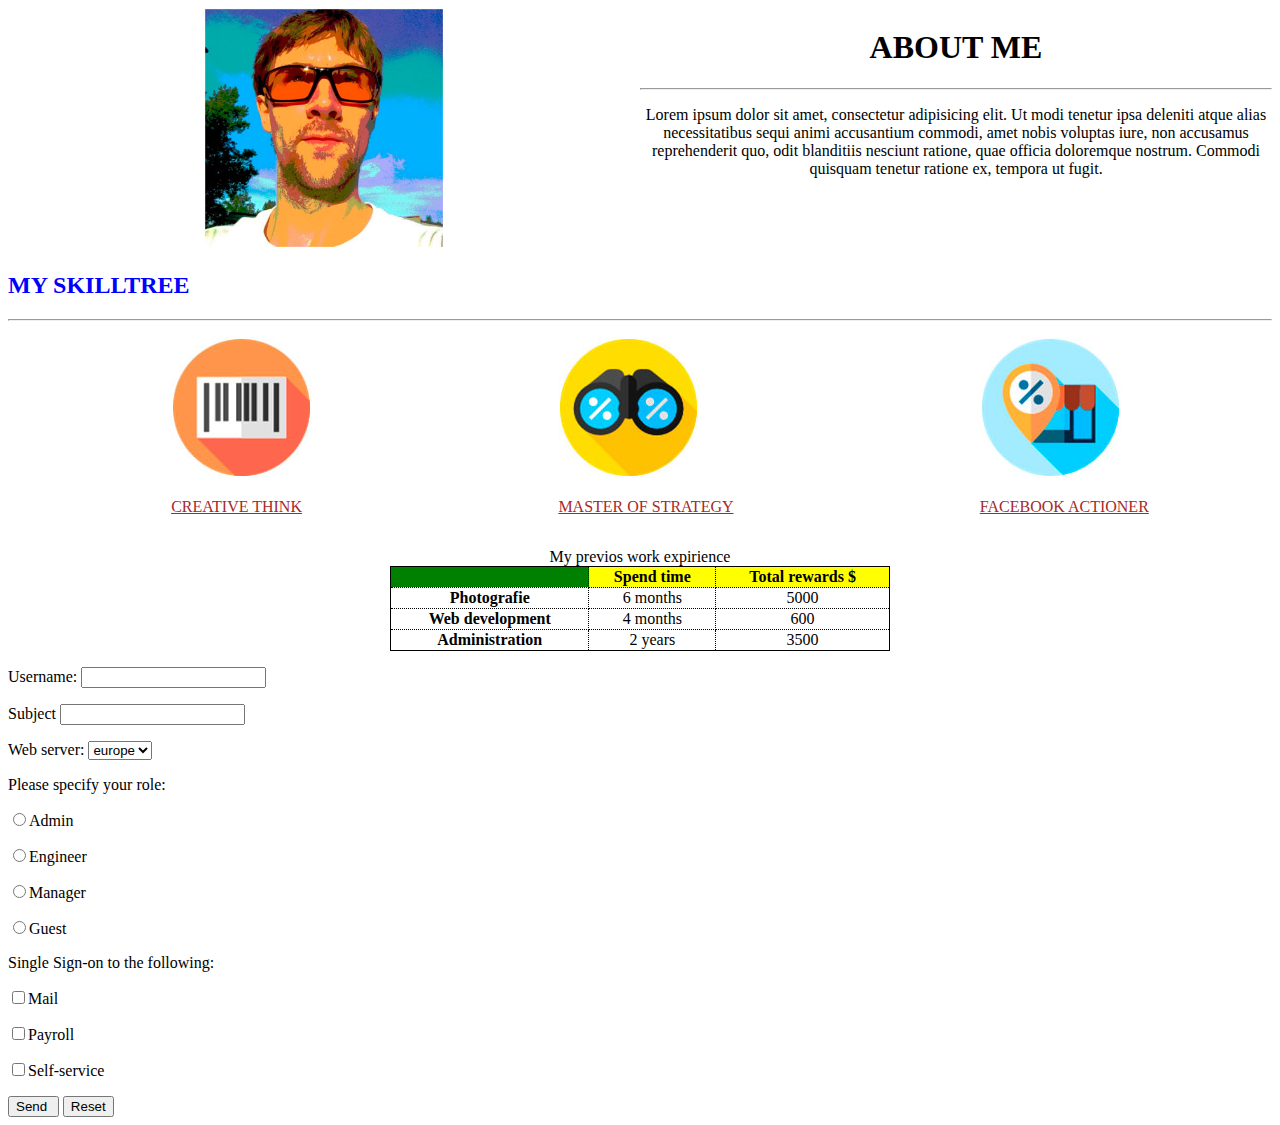
<file: 1st dz/index.html>
<!DOCTYPE html>
<html lang="en">
<head>
    <meta charset="UTF-8">
    <link rel="stylesheet" href="style.css">
    <title>Portfolio</title>
</head>
<body>
    <content>
        <header>
            <img src="img/face.jpg" alt="face" title="face">
            <div class="aboutme">
                <h1>ABOUT ME</h1><hr>
                <p>Lorem ipsum dolor sit amet, consectetur adipisicing elit. Ut modi tenetur ipsa deleniti atque alias necessitatibus sequi animi accusantium commodi, amet nobis voluptas iure, non accusamus reprehenderit quo, odit blanditiis nesciunt ratione, quae officia  doloremque nostrum. Commodi quisquam tenetur ratione ex, tempora ut fugit.</p>
            </div>
        </header>
        <main>
            <h2>
                MY SKILLTREE
            </h2>
            <hr>
            <ul>
                <li>
                    <img src="img/ico1.jpg">
                    <p>Creative think</p>
                </li>
                <li>
                    <img src="img/ico2.jpg">
                    <p>Master of strategy</p>
                </li>
                <li>
                    <img src="img/ico3.jpg">
                    <p>Facebook actioner</p>
                </li>
            </ul>
            <table class="exp">
                <caption>
                    My previos work expirience
                </caption>
                <tr>
                    <td></td>
                    <th>Spend time</th>
                    <th>Total rewards $ </th>
                </tr>
                <tr>
                    <th>Photografie</th>
                    <td>6 months</td>
                    <td>5000</td>
                </tr>
                <tr>
                    <th>Web development</th>
                    <td>4 months</td>
                    <td>600</td>
                </tr>
                <tr>
                    <th>Administration</th>
                    <td>2 years</td>
                    <td>3500</td>
                </tr>
            </table>
        </main>
        <footer>
            <form action="" name="contacts" id="contacts" method="get">

               <p>Username:
                <input type="text" required></p>
                <p>Subject
                <input type="Subject" required></p>

                <input type="text" value="Type your message" hidden>
                <p>Web server:
                <select name="server">
                    <option value="europe">europe</option>
                    <option value="usa">usa</option>
                    <option value="asia">asia</option>
                </select></p>
                <p>Please specify your role:</p>
                <p>
                    <input type="radio" value="admin" name="role">Admin
                </p>
                <p>
                    <input type="radio" value="Engineer" name="role">Engineer
                </p>
                <p>
                    <input type="radio" value="Manager" name="role">Manager
                </p>
                <p>
                    <input type="radio" value="Guest" name="role">Guest
                </p>
                <p>Single Sign-on to the following:</p>

                <p>
                    <input type="checkbox" name="mail">Mail
                </p>
                <p><input type="checkbox" name="payroll">Payroll</p>
                <p><input type="checkbox" name="self-service">Self-service</p>
                <input type="submit" name="login" value="Send ">
                <input type="reset">

            </form>
        </footer>
    </content>
</body>
</html>
</file>
<file: 1st dz/style.css>
content header{
    text-align: center;
}
header img {
    height: 100%;
    width: 240px;
}

.aboutme {
    float: right;
    width: 50%;
}
h2,hr {
    color: blue
}
ul {
   list-style: none;
   display: flex;

}
ul li {
     margin: auto;
   text-decoration: underline;
    color: brown;
    text-transform: uppercase;
}
.exp {
    border: solid black 1px;
    width: 500px;
    border-collapse: collapse;
    text-align: center;
    margin-left: auto;
    margin-right: auto;
}
td,th {
    border: dotted black 1px;
}
tr:first-child td:first-child {
    background-color: green;
}
tr:first-child {
    background-color: yellow;
}
</file>
